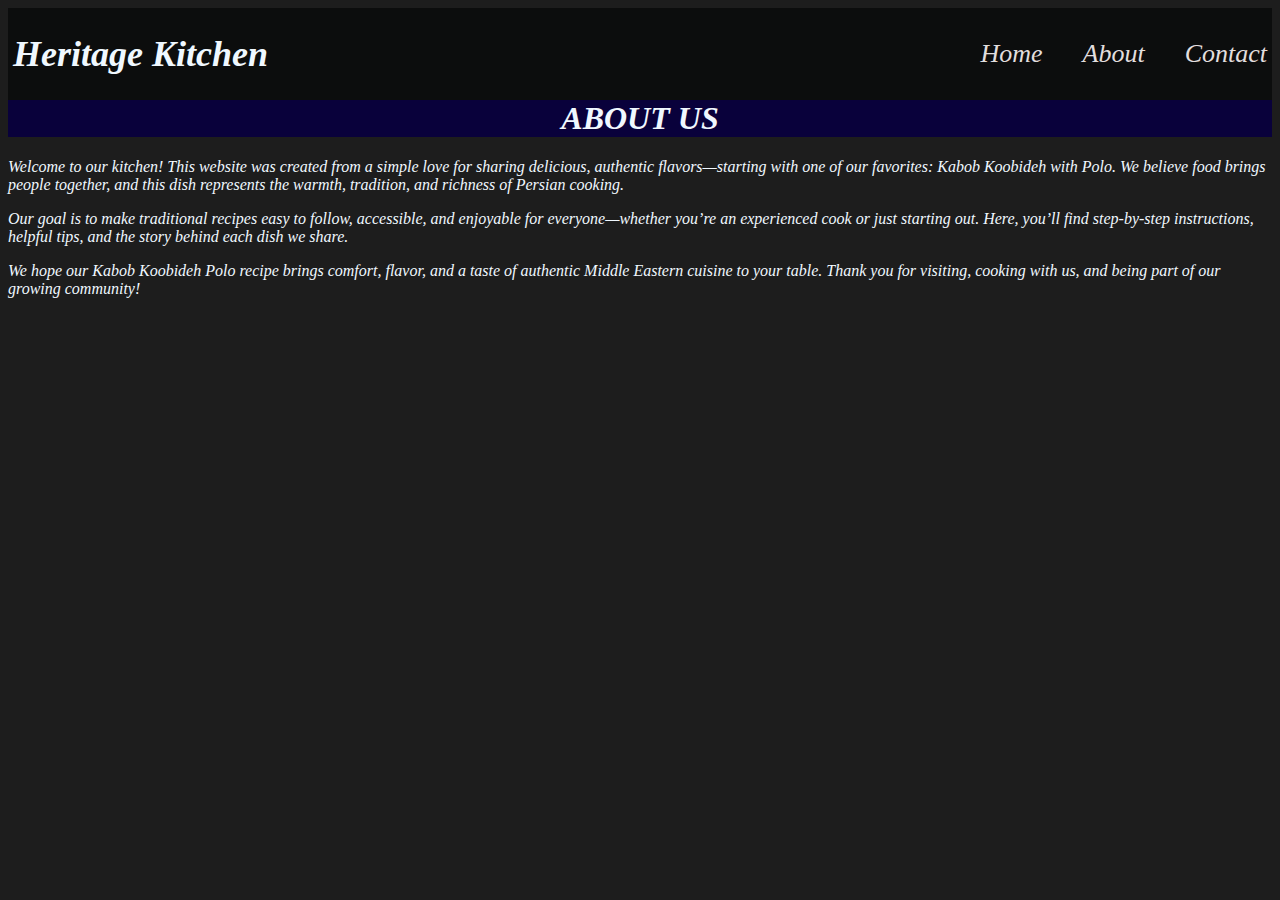
<file: about.html>
<!DOCTYPE html>
<html lang="en">
    <HEAD>
    <meta charset="UTF-8">
    <TITLE> About US</TITLE>
    <link rel="stylesheet" href="about.css">
    </HEAD>
    <body>
           <nav style="background-color: rgb(12, 13, 13);font-style: italic; padding: 5px;display:flex;align-items: center;justify-content: space-between;">
        <div class="webname" style="font-size:36px;color: aliceblue;font-weight: bold;">Heritage Kitchen</div>
  <ul style="list-style:none; display:flex; gap:40px;justify-content:flex-end;font-size:26px;color: aliceblue;">
    <li><a href="home.html">Home</a></li>
    <li><a href="about.html">About</a></li>
    <li><a href="contact.html">Contact</a></li>
  </ul>
</nav>

        <h1>ABOUT US</h1>
        <P>Welcome to our kitchen! This website was created from a simple love for sharing delicious, authentic flavors—starting with one of our favorites: Kabob Koobideh with Polo. We believe food brings people together, and this dish represents the warmth, tradition, and richness of Persian cooking.</P>
<p>Our goal is to make traditional recipes easy to follow, accessible, and enjoyable for everyone—whether you’re an experienced cook or just starting out. Here, you’ll find step-by-step instructions, helpful tips, and the story behind each dish we share.</p>
<p>We hope our Kabob Koobideh Polo recipe brings comfort, flavor, and a taste of authentic Middle Eastern cuisine to your table. Thank you for visiting, cooking with us, and being part of our growing community!</p>
</body>
</file>
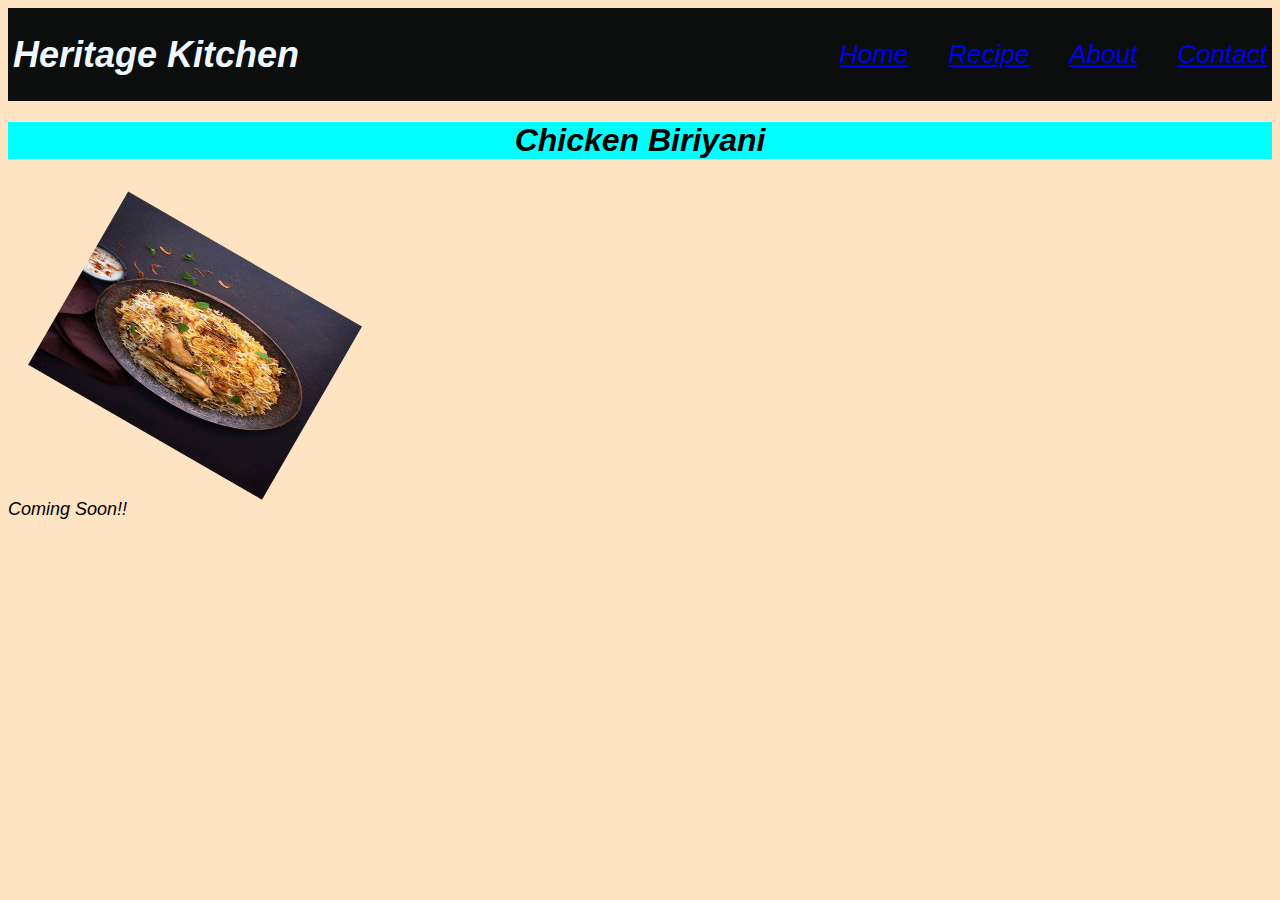
<file: Chicken-biriyani.html>
<!DOCTYPE html> 
<html lang="en">
<head>
    <meta charset="UTF-8">
    <meta name="viewport" content="width=device-width, initial-scale=1.0">
    <title>Chicken Biriyani</title>
    <link rel="stylesheet" href="style.css">
</head>
<body>
     <nav style="background-color: rgb(12, 13, 13); padding: 5px;display:flex;align-items: center;justify-content: space-between;">
        <div class="webname" style="font-size:36px;color: aliceblue;font-weight: bold;">Heritage Kitchen</div>
  <ul style="list-style:none; display:flex; gap:40px;justify-content:flex-end;font-size:26px;color: aliceblue;">
    <li><a href="home.html">Home</a></li>
    <li><a href="recipe.html">Recipe</a></li>
    <li><a href="about.html">About</a></li>
    <li><a href="contact.html">Contact</a></li>
  </ul>
</nav>
<h1>Chicken Biriyani</h1>
<img src="Chicken Biriyani.jpg" width="270px" height="200px" alt="Chicken Biriyani.">
<p> Coming Soon!!</p>
</html>
</file>
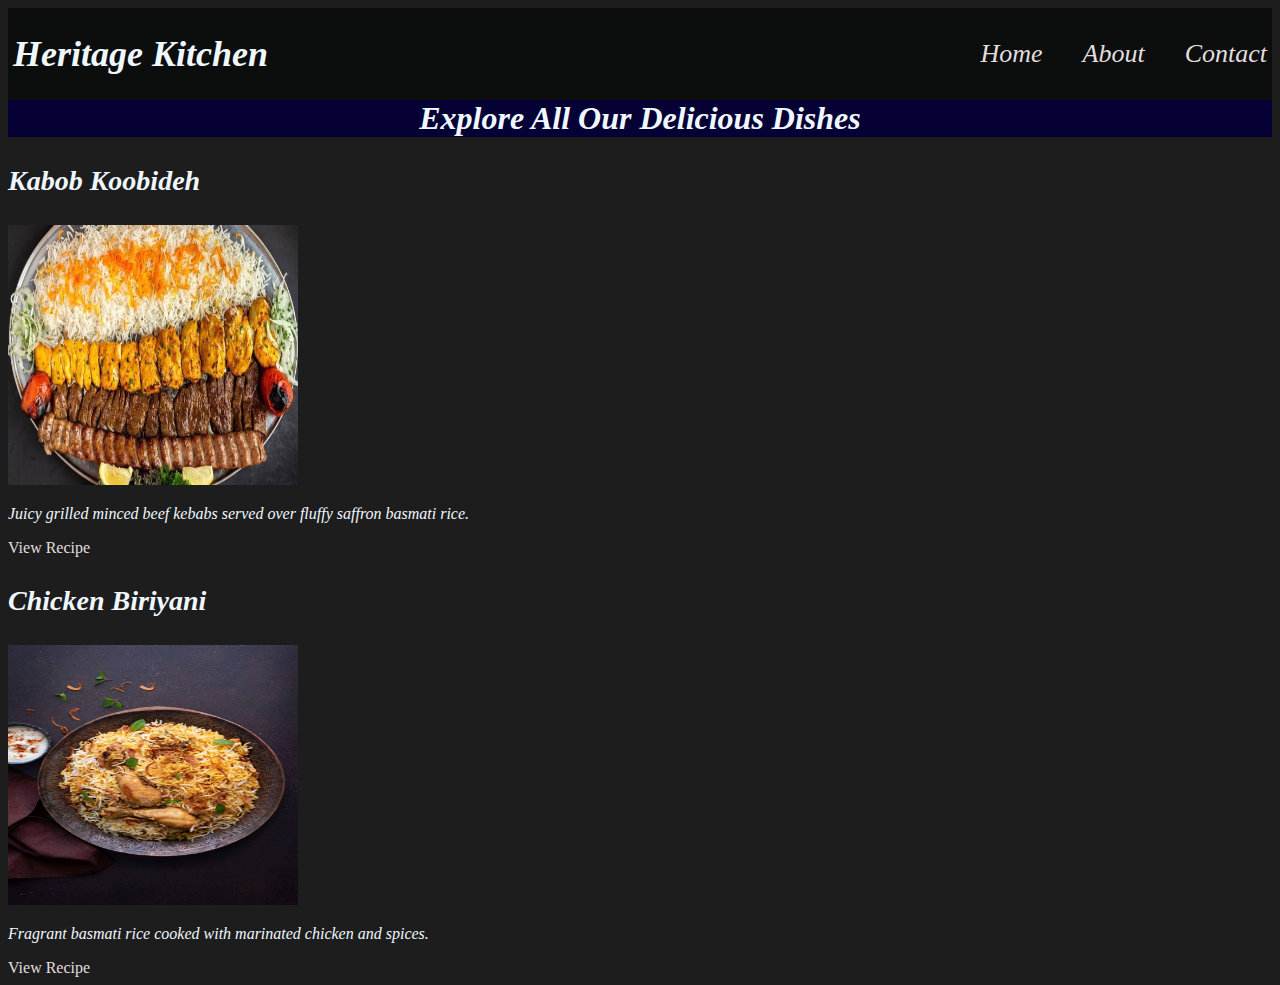
<file: home.html>
<!DOCTYPE html>
<html lang="en">
<head>
    <meta charset="UTF-8">
    <meta name="viewport" content="width=device-width, initial-scale=1.0">
    <title>Recipes</title>
    <link rel="stylesheet" href="home.css">
</head>
<body>   <nav style="background-color: rgb(12, 13, 13); padding: 5px;display:flex;align-items: center;justify-content: space-between;font-style: italic;">
        <div class="webname" style="font-size:36px;color: aliceblue;font-weight: bold;">Heritage Kitchen</div>
  <ul style="list-style:none; display:flex; gap:40px;justify-content:flex-end;font-size:26px;color: aliceblue;">
    <li><a href="home.html">Home</a></li>
    <li><a href="about.html">About</a></li>
    <li><a href="contact.html">Contact</a></li>
  </ul>
</nav>

    <header class="page-header">
        <h1>Explore All Our Delicious Dishes</h1>
    
    </header>

    <section class="recipe-grid">
        <div class="recipe-card">
            <h3>Kabob Koobideh</h3>
            <img src="Koobideh Polo.jpg" alt="Koobideh Polo">
            <p>Juicy grilled minced beef kebabs served over fluffy saffron basmati rice.</p>
            <a href="index.html" class="btn">View Recipe</a>
        </div>

       

        <div class="recipe-card">
            <h3>Chicken Biriyani</h3>
            <img src="Chicken Biriyani.jpg" alt="Chicken Biriyani">
            <p>Fragrant basmati rice cooked with marinated chicken and spices.</p>
            <a href="Chicken-biriyani.html" class="btn">View Recipe</a>
        </div>
    </section>

</body>
</html>
</file>
<file: about.css>
body{
    background-color: rgb(29, 29, 29);
}
.webname{font-style: italic;}
menu {
    background-color: #202020;   /* change this to any color */
    margin-top: 0px;
    
    color:rgb(90, 92, 93);
}
h1 {color:aliceblue;font-style: italic;background-color: rgb(9, 1, 59);margin-top: 0;text-align: center;}
p {color: aliceblue;font-style: italic;}
a { 
    color: rgb(226, 222, 222);
    text-decoration: none;
    
}
a:visited {
    color: rgb(175, 171, 171);
}
</file>
<file: style.css>
h1{background-color: aqua; font-size: xx-large; font-family:'Trebuchet MS', 'Lucida Sans Unicode', 'Lucida Grande', 'Lucida Sans', Arial, sans-serif; font-style: italic; font-display: calc(auto); text-align: center;
}

body{
    background-color: bisque;
    font-family: sans-serif;
    font-style: oblique;
    font-size: 18px;
    flex-wrap: auto;
}
img{
    padding: 60px 35px 35px 60px;
    rotate: 30deg;
}
table,th,td{
    border: 1px black solid;
    vertical-align: auto;
    font-size: small;
    font-style: italic;
    padding: 2px 2px 2px 2px;
}
h2{ 
    color: rgb(48, 12, 139);
    font-style: italic;
}
h3{
    text-align: left; color: blue; padding: auto;
}
#p0{
color: blueviolet; font-size: 14px;
font-style: italic;
padding: 0px 0px 0px 0px;
}
</file>
<file: home.css>
menu {
    background-color: #202020;   /* change this to any color */
    margin-top: 0px;margin: 0px 0px 0px 0px;
    color:rgb(105, 105, 105);
    font-style: italic;
}
.webname{font-style: italic;}
img {width: 290px; height:260px}
h1{font-style: italic;text-align: center;background-color: rgb(5, 1, 52);margin-top: 0px;}
body {background-color: rgb(29, 29, 29);color:aliceblue}
h3{font-size: 28px; font-style: italic; color: aliceblue;}
p {font-style: italic;}
a { 
    color: rgb(226, 222, 222);
    text-decoration: none;
    
}
a:visited {
    color: rgb(175, 171, 171);
}
</file>
